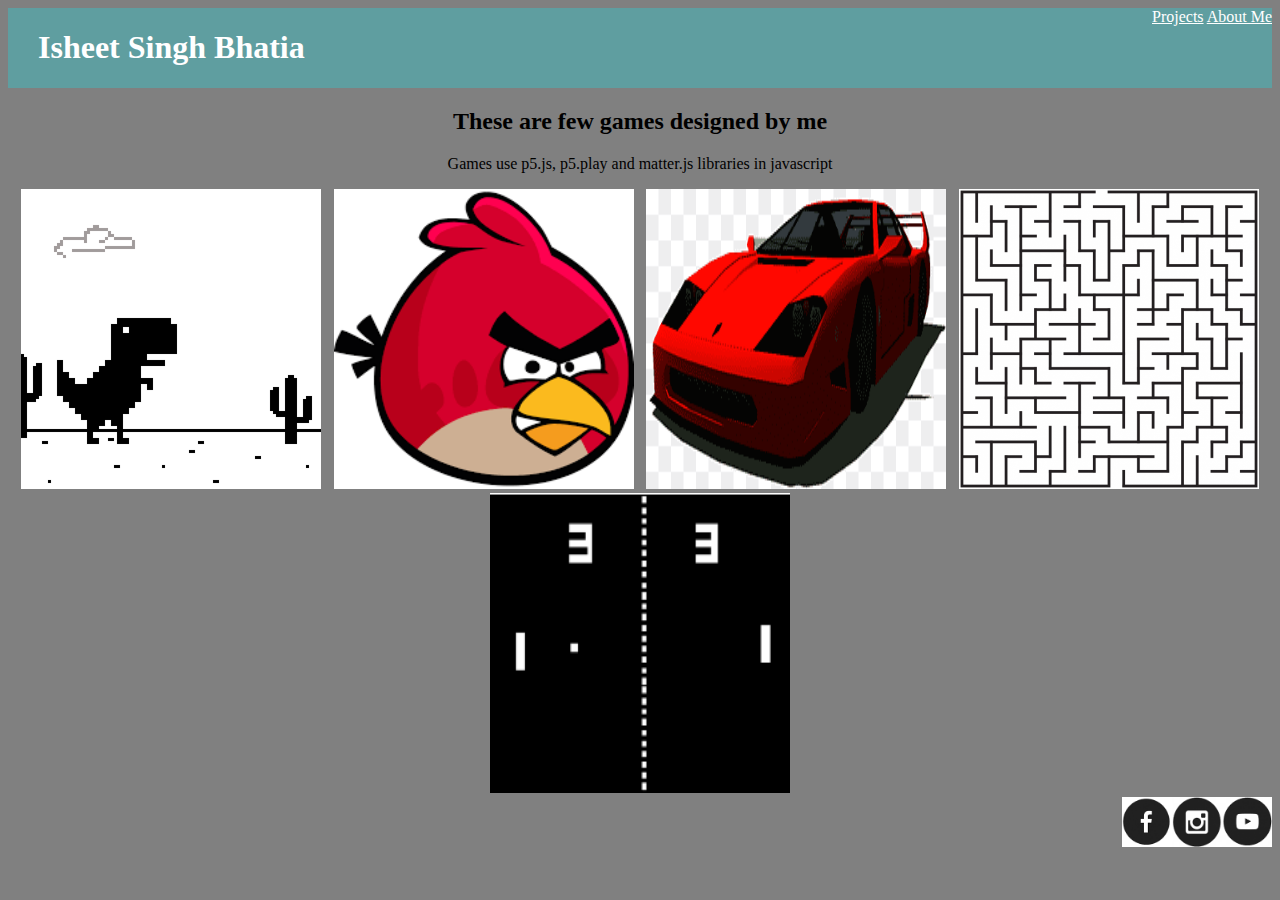
<file: index.html>
<!DOCTYPE HTML>
<html>
  <head>
      <title> My Portfolio page </title>
    <link rel = "stylesheet"
            type = "text/css"
            href = "style.css"/>
  </head> 
  
  <body>
      <div class="header">
      <h1> Isheet Singh Bhatia </h1>
    <div class ="menu">
      <a href="index.html">Projects</a>
      <a href="aboutme.html">About Me</a>
        </div>
    </div>
      <h2> These are few games designed by me</h2>

      <p>Games use p5.js, p5.play and matter.js libraries in javascript</p>
<div class="grid">
    <div class="item">
      <a href = "https://trex-runner.com/"><img src="T-rex.png" width = 300 height = 300/></a>
      <p>Trex Runner Game</p>
    </div>

    <div class="item">

      <a href = "https://whitehatjr.github.io/AngryBirds-1/"><img src="Ab.png" width = 300 height = 300/></a>
      <p>Angry Birds</p>

    </div>

      <div class="item">
      <a href = "https://vishalgaddam873.github.io/p5-multiplayer-car-race-game/"><img src="Car.png" width = 300 height = 300/></a>
      <p>Multiplayer car racing</p>

    </div>


      <div class="item">
      <a href = "https://studio.code.org/projects/gamelab/Go7TUejFJuUVUsUAJn7u7en27Gwo21bOSRq_M4zwHbc"><img src="Maze.png" width = 300 height = 300/></a>
      <p>Sophia maze game</p>
    </div>

      <div class="item">
      <a href = "https://www.ponggame.org/"><img src="Pong.png" width = 300 height = 300/></a>
      <p>Pong Game</p>
      </div>
    </div>
     
    <div class="footer">
        <a href="#"><img src="fb.png" width=50 height=50/></a>
        <a href="#"><img src="insta.png" width=50 height=50/></a>
        <a href="#"><img src="youtube.png" width=50 height=50/></a>
    </div>
  </body>
</html>
</file>
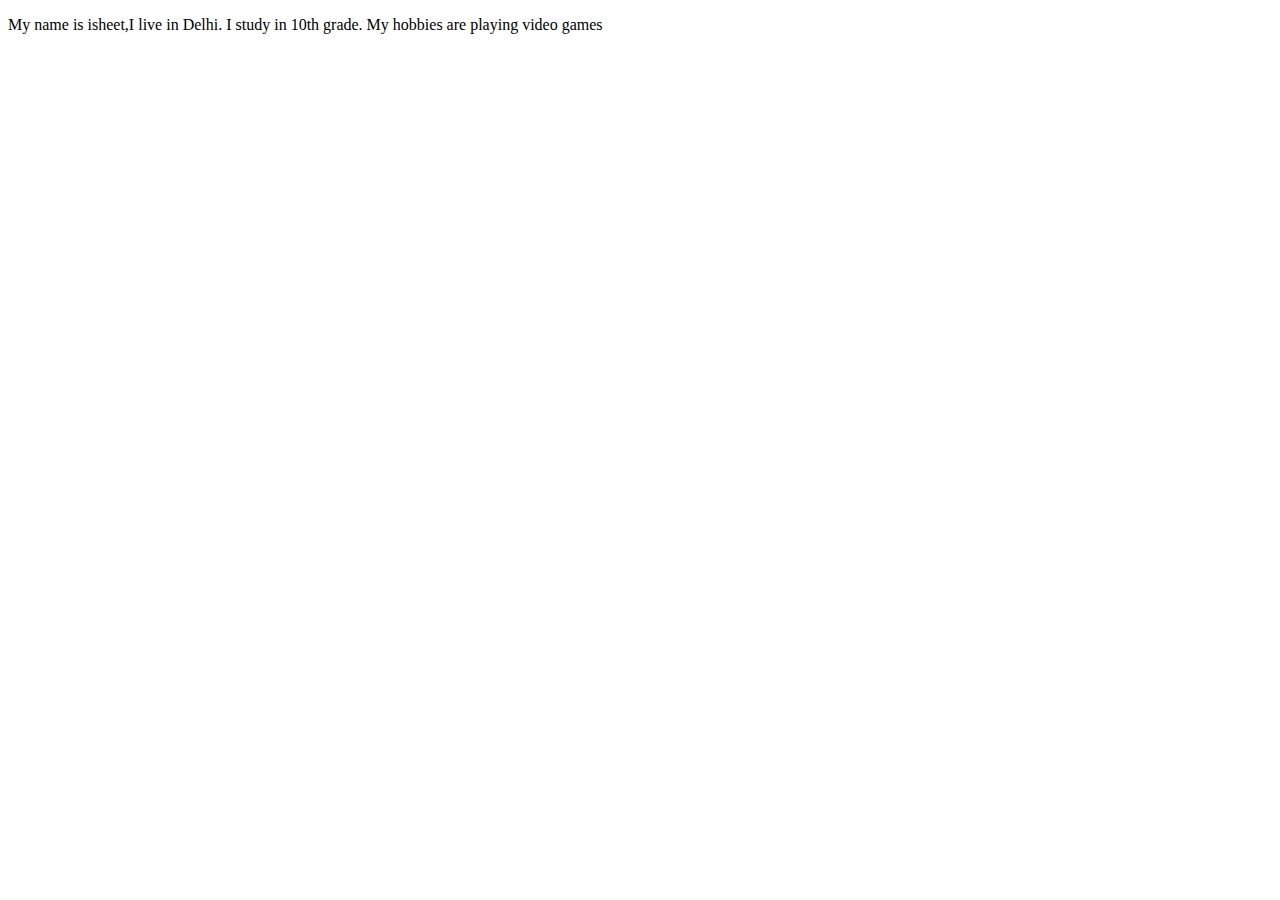
<file: aboutme.html>
<!DOCTYPE HTML>
<html>
    <head>
        <title> Hi there</title>
    </head>
    <body>
        <p> My name is isheet,I live in Delhi. I study in 10th grade. My hobbies are playing video games  </p>

    </body>
</html>
</file>
<file: style.css>
h1{
    color :white;
    margin-left: 30px;
}
 
.header{
background-color: cadetblue;
display: flex;
justify-content: space-between;
}

.site-description{
    display: flex;
    flex-direction: column;
    justify-content: first baseline;
}


p,h2{
    text-align: center;
}
.grid{
    display : flex;
    flex-wrap: wrap;
    justify-content: space-evenly;
}

body {
background-color:#808080
}

a:link{
    color:white
}

a:visited{
    color:blue
}

.footer{
    display: flex;
    justify-content: flex-end;
}

.item{
position:relative;
}

.item p{
    position:absolute;
    top:50%;
    left:50%;
    transform:translate(-50%,-50%);
    opacity : 0;
}

.item:hover p{
    opacity: 1;
}

.item:hover img{
opacity:0.33
}
</file>
